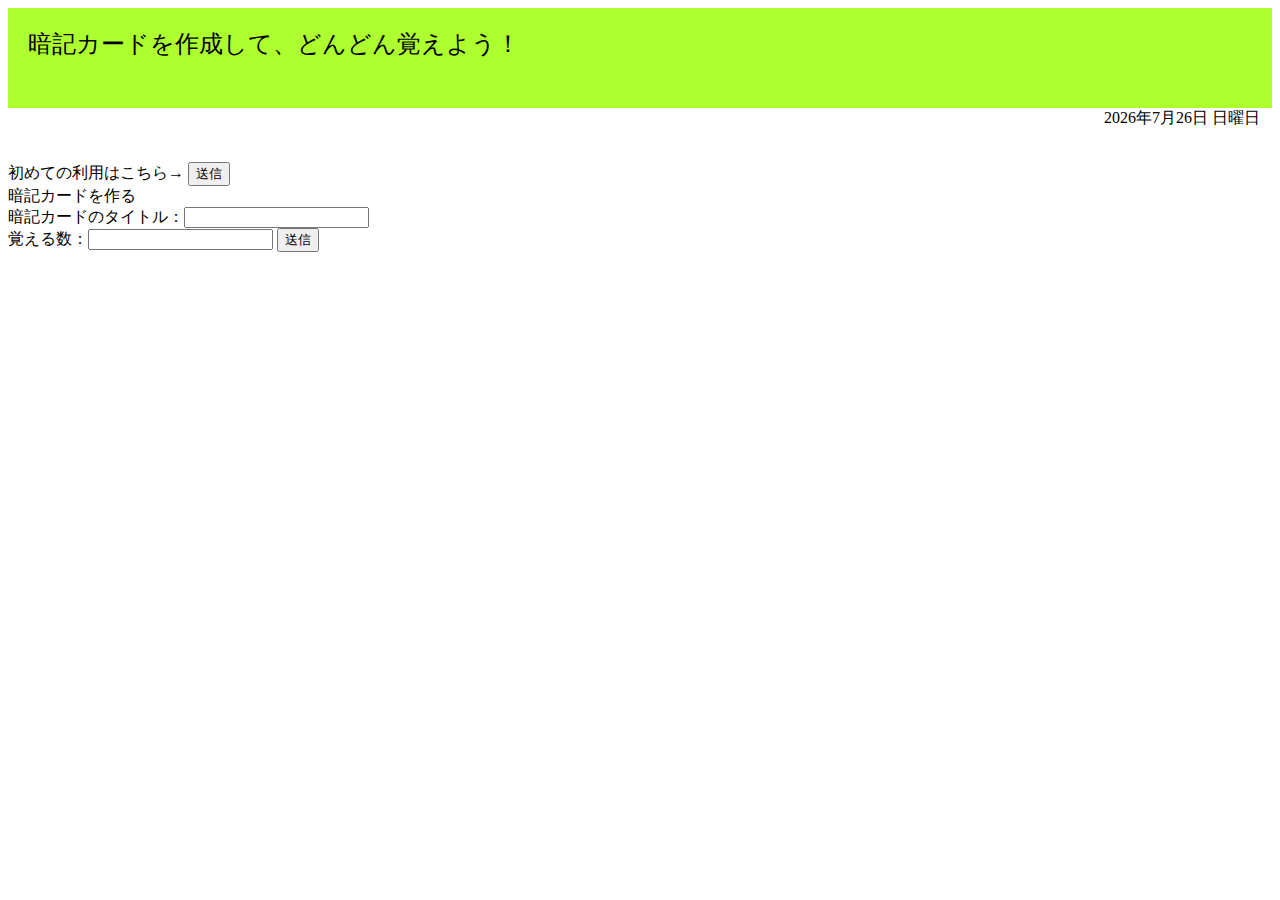
<file: 20230715_kadai_localstorage/index.html>
<!DOCTYPE html>
<html>
<head>
<meta charset="UTF-8">
<title>myMemoPad</title>
<link rel="stylesheet" href="./css/style.css">
<script src="./js/jquery-2.1.3.min.js"></script>
<script src="./js/today.js" defer></script>
</head

<!-- vs codeからクローンを選択したら、おそらくgithubからダウンロードされた。これをさらにコミットしてみるので、このコメントが入ってたら、vs codeでDLとUPができたことになるよね -->

<header>
<div class="head1">暗記カードを作成して、どんどん覚えよう！</div>
</header>

<main>
<!-- 今日の日付を表示する -->
<div class="today"></div><br>

<div id="val1"></div>
<div id="val2_1"></div><br>
<div id="val2_2"></div><br>

<form action="name_regis.html">
初めての利用はこちら→
<input type="submit"value="送信" ><br>
</form>
<div class="main1">暗記カードを作る</div>

<label>暗記カードのタイトル：<input type="text" ></label><br>
<label>覚える数：<input type="number"></label>
<input type="submit"value="送信" ><br>

<script>
// 画面を立ち上げた時に、すでに名前が登録されているか最初に確認する
const display = document.querySelector("#display");
// LocalStorageからデータを取得
const data = localStorage.getItem("name_registry");
console.log(data);

if (data) {
  const [val1, val2] = data.split(",");
  console.log(val1);
  console.log(val2);

    if(!val1){
        console.log("nameないよ");
        $("#val1").html("こんにちは、初見さん！お名前登録してね！");
    } else{
        const val1Div = document.querySelector("#val1");
        val1Div.innerHTML = `こんにちは、${val1}さん、`;
        const val2_1Div = document.querySelector("#val2_1");
        val2_1Div.innerHTML = `${val1}さんが以前言った意気込みがこれです！`;
        const val2_2Div = document.querySelector("#val2_2");
        val2_2Div.innerHTML = val2;
    }
}
</script>

</main>
</html>
</file>
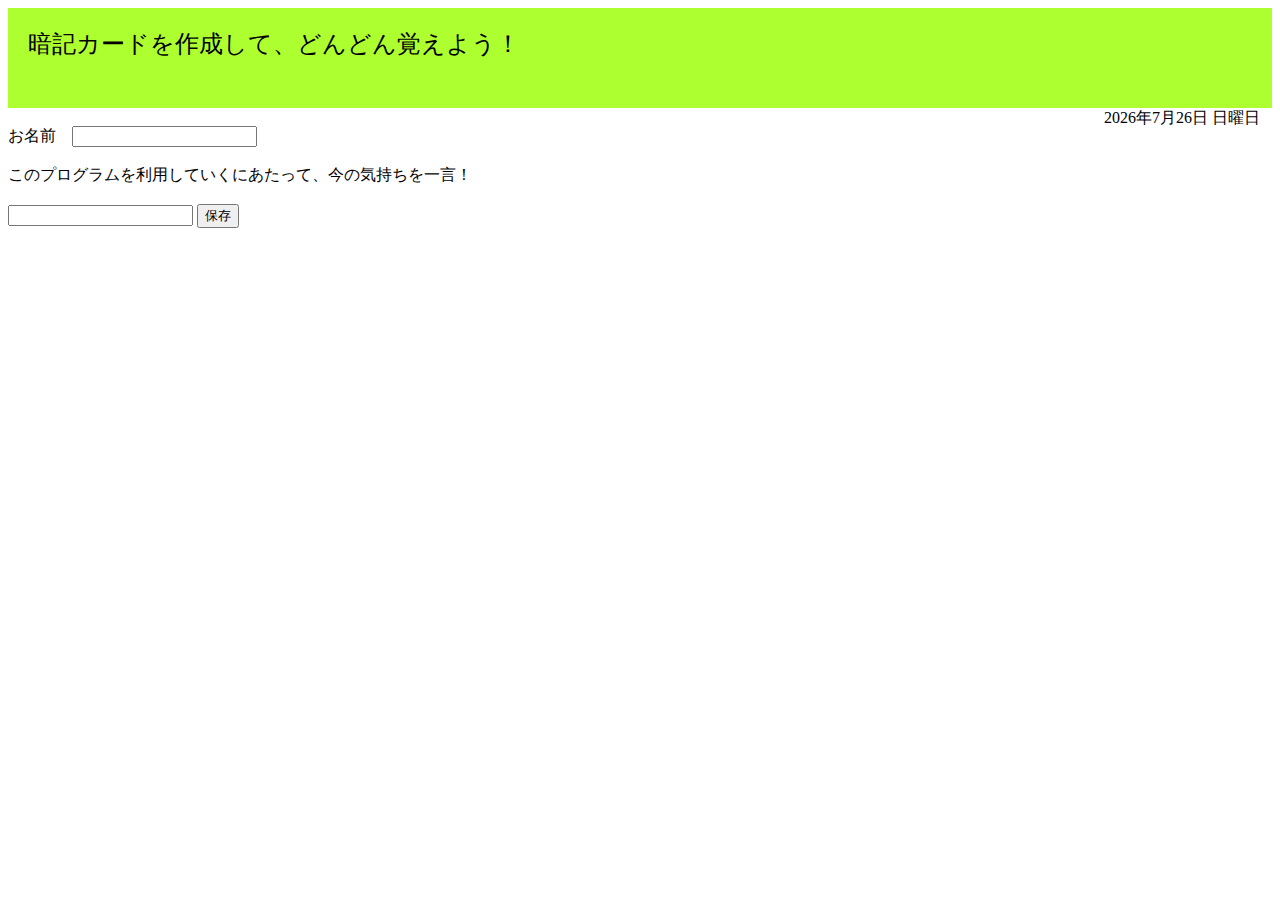
<file: 20230715_kadai_localstorage/name_regis.html>
<!DOCTYPE html>
<html>
<head>
<meta charset="UTF-8">
<title>myMemoPad</title>
<link rel="stylesheet" href="./css/style.css">
<script src="./js/jquery-2.1.3.min.js"></script>
<script src="./js/today.js" defer></script>
</head>

<header>
<div class="head1">暗記カードを作成して、どんどん覚えよう！</div>
</header>
<main>
<div class="today"></div><br>

<!-- <form action="index.html"> -->
<label>お名前　</label><input type="text" name="name" id="name"><br><br>
<label >このプログラムを利用していくにあたって、今の気持ちを一言！　</label><br><br>
<input type="text" name="hitokoto" id="hitokoto">
<input type="button" value="保存" id="save">
<!-- </form> -->


<script>
$("#save").on("click", function() {
  const val1 = $("#name").val();
  const val2 = $("#hitokoto").val();

  console.log(val1);
  console.log(val2);

  // データをカンマで区切った文字列に変換
  const data = val1 + ',' + val2;
  // LocalStorageに保存
  localStorage.setItem("name_registry", data);

  //index.htmlにリダイレクトする
  window.location.href = "index.html";

});

</script>
</main>
</html>
</file>
<file: 20230715_kadai_localstorage/css/style.css>
header{
    height: 100px;
    background-color: greenyellow;
}

.head1 {
    font-size: 24px;
    padding-top: 20px;
    padding-left: 20px;
}

.today {
    position: absolute;
    /* top: 15px; */
    right: 20px;
  }

.hitokoto{
    padding-left: 0px;
}

/* #val1{
    font-size: 20px;
} */

/* #val2_1 {
    font-size: 18px;
} */
#val2_2 {
    font-size: 28px;
}
</file>
